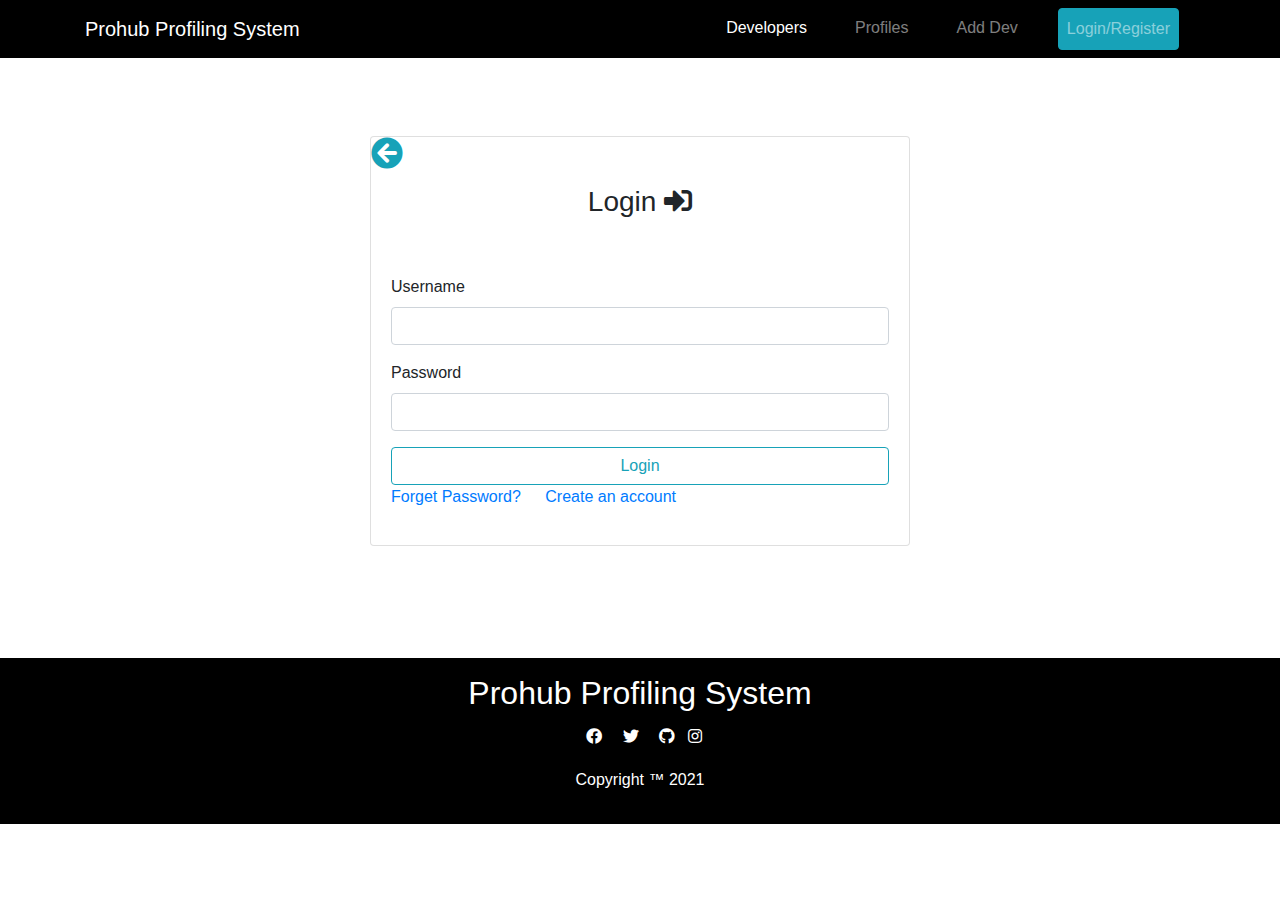
<file: register.html>
!DOCTYPE html>
<html lang="en">
<head>
    <meta charset="UTF-8">
    <meta http-equiv="X-UA-Compatible" content="IE=edge">
    <meta name="viewport" content="width=device-width, initial-scale=1.0">
    <link rel="stylesheet" href="css/bootstrap.min.css">
    <link rel="stylesheet" href="css/dmm.css">
    <link rel="stylesheet" href="css/font/css/all.css">
    <title>Register</title>
</head>
<body>
     <!-- nav -->
     <nav class="navbar navbar-expand-md bg-dark navbar-dark fixed-top">
        <div class="container">
          <!-- Brand -->
          <a class="navbar-brand" href="#">Prohub Profiling System</a>
      
          <!-- Toggler/collapsibe Button -->
          <button class="navbar-toggler" type="button" data-toggle="collapse" data-target="#drop">
            <span class="navbar-toggler-icon"></span>
          </button>
      
          <!-- Navbar links -->
          <div class="collapse navbar-collapse" id="drop">
            <ul class="navbar-nav ml-auto">
              <li class="nav-item  px-3">
                <a class="nav-link active" href="index.html">Developers</a>
              </li>
              <li class="nav-item  px-3">
                <a class="nav-link" href="profile.html">Profiles</a>
              </li>
              <li class="nav-item  px-3">
                <a class="nav-link" href="#">Add Dev</a>
              </li>
              <li class="nav-item  px-3">
                <a class="nav-link btn btn-info" href="register.html">Login/Register</a>
              </li>
            </ul>
          </div>
        </div>
      </nav>


      <div class="container">
        <div class="row my-3">
            <div class="col-md-6 mx-auto my-5">
                <div class="card my-5">
                    <!-- <i class="fa fa-arrow-circle-left text-info fa-2x"><a href="index.html"></a></i> -->
                    <a href="index.html"><i class="fa fa-arrow-circle-left text-info fa-2x"></i></a>
                    <div class="card-title p-3">
                        <h3 class="text-center">Login <i class="fas fa-sign-in-alt"></i></h3>
                    </div>
                    <div class="card-body">
                      <form action="">
                        <div class="form-group">
                            <label for="username">Username</label>
                            <input type="text" class="form-control" id="uname">
                            <div class="invalid-feedback">
                                Enter valid username
                            </div>
                        </div>

                        <div class="form-group">
                            <label for="username">Password</label>
                            <input type="password" class="form-control" id="pwd">
                            <div class="invalid-feedback">
                                Enter valid password
                            </div>
                        </div>

                        <button class="btn btn-outline-info btn-block">Login</button>

                        <a href="" class="card-link ">Forget Password?</a>
                        
                        <a href="registration.html" class="card-link">Create an account</a>
                        
                    </form>
                    
                </div>
                    
                </div>
            </div>
        </div>
    </div>


    <footer class="footer bg-dark text-white text-center p-3">
        <h2>Prohub Profiling System</h2>
        <div class="fab fa-facebook p-2"></div>
        <div class="fab fa-twitter p-2"></div>
        <div class="fab fa-github p-2"></div>
        <div class="fab fa-instagram"></div>
        <p class="my-3">Copyright ™ 2021</p>
     </footer>



     <script src="js/jqury.js"></script>
 <script src="js/bootstrap.min.js"></script>

    
</body>
</html>
</file>
<file: css/dmm.css>
.bg-dark{
    background-color: black !important;
}
.jumbotron h1{
    font-size: 30px;
}
.jumbotron h1 span{
    font-size: 35px;
    font-weight: bold;
}
</file>
